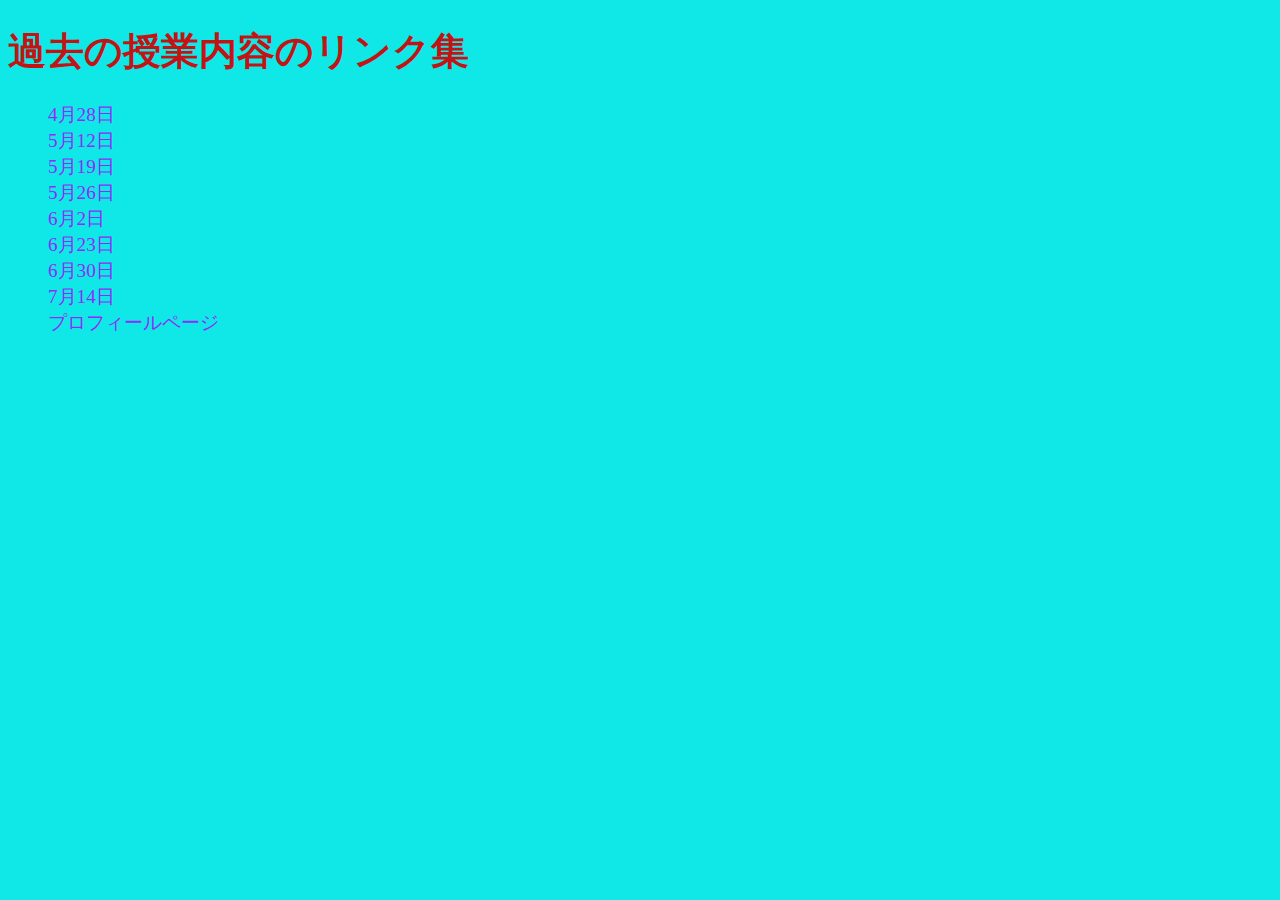
<file: index.html>
<!DOCTYPE html>
<html lang="en">
<head>
    <meta charset="UTF-8">
    <meta http-equiv="X-UA-Compatible" content="IE=edge">
    <meta name="viewport" content="width=device-width, initial-scale=1.0">
    <title>Document</title>
    <link rel="stylesheet" href="style.css">
</head>
<body>
<h1>過去の授業内容のリンク集</h1>
<ul>
<li><a href="./20220428/b1.html">4月28日</a></li>
<li><a href="20220512/p1.html">5月12日</a></li>
<li><a href="./20220519/iadex.html">5月19日</a></li>
<li><a href="./20220526/P1.html">5月26日</a></li>
<li><a href="./20220602/index.html">6月2日</a></li>
<li><a href="./20220623/index.html">6月23日</a></li>
<li><a href="./20220630/P1.html">6月30日</a></li>
<li><a href="./20220714/P1.html">7月14日</a></li>                                     
<li><a href="./kadai/index.html">プロフィールページ</a></li>
</ul>
</body>
<html>
</file>
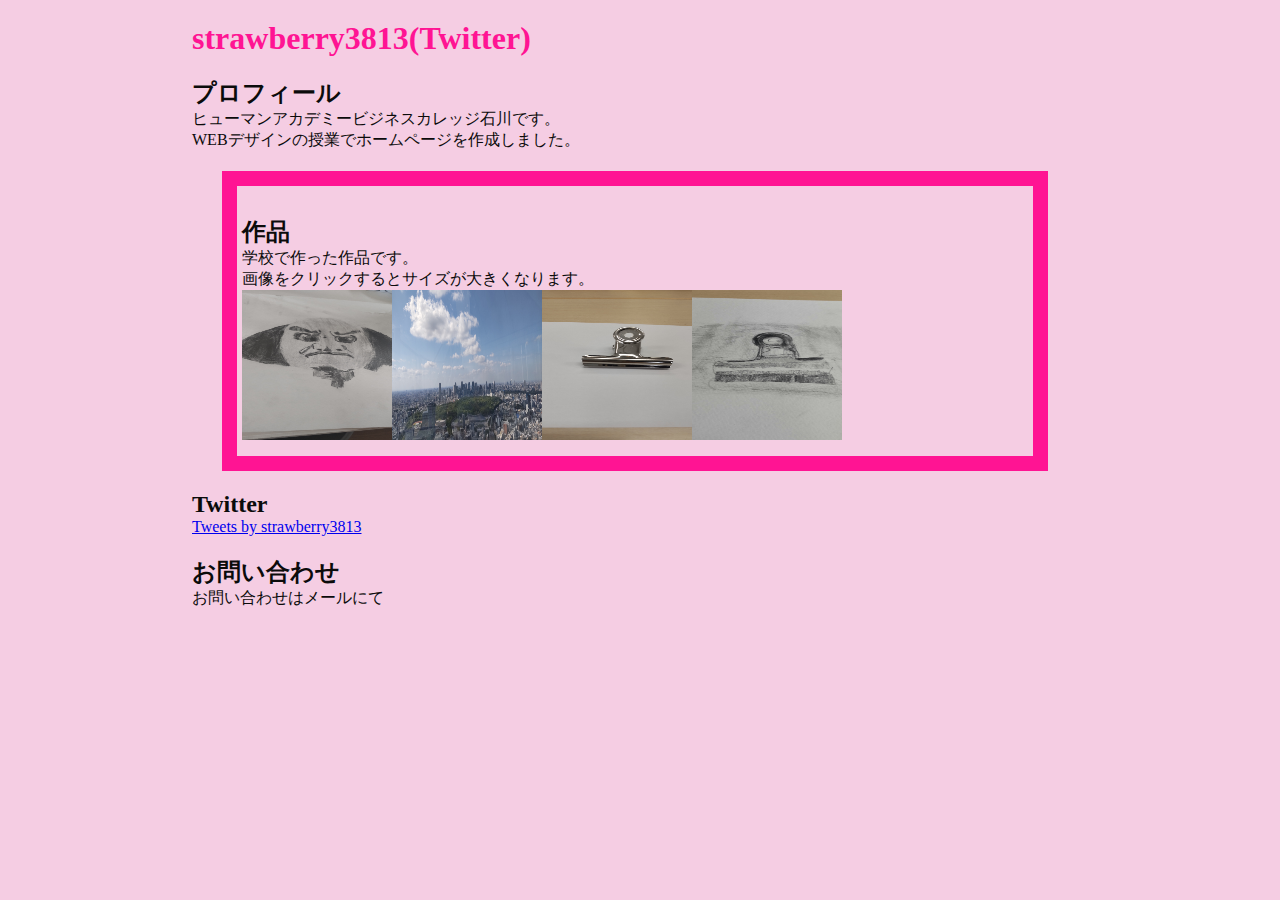
<file: 20220602/index.html>
<!DOCTYPE html>
<html lang="en">
<head>
    <meta charset="UTF-8">
    <meta http-equiv="X-UA-Compatible" content="IE=edge">
    <meta name="viewport" content="width=device-width, initial-scale=1.0">
    <title>Document</title>
<link rel="stylesheet" href="P1.css">
<link
rel="stylesheet"
href="https://cdn.jsdelivr.net/npm/@fancyapps/ui@4.0/dist/fancybox.css"
/>
</head>
<body>
<div class="wrap">
    <div class="logo">
      <h1>strawberry3813(Twitter)
      </h1>
    </div>  
  <div class="about">
    <h2>プロフィール</h2>
    <p>ヒューマンアカデミービジネスカレッジ石川です。<br>
    WEBデザインの授業でホームページを作成しました。
    </p>
  </div>
  <div class="works">
    <h2>作品</h2>
    <p>学校で作った作品です。<br>
        画像をクリックするとサイズが大きくなります。</p>
    <div class="photobox">
      <div class="photo"><div> <a href="img1.JPG" data-fancybox="gallery" data-caption="デッサンの授業で作成した作品です。"><img src="img1.JPG" alt=""></a></div></div>
      <div class="photo"><div> <a href="img2.JPG" data-fancybox="gallery" data-caption="担ゼミで渋谷に行った時の写真です。"><img src="img2.JPG" alt=""></a></div></div>
      <div class="photo"><div> <a href="img3.JPG" data-fancybox="gallery" data-caption="デッサンの授業で作成する作品の一つです。"><img src="img3.JPG" alt=""></a></div></div>
     <div class="photo"><div><a href="img4.JPG" data-fancybox="gallery" data-caption="デッサンの授業で作成した作品です。"><img src="img4.JPG" alt=""></a></div></div> 
    </div>
  </div>
  <div class="Twitter">
    <h2>Twitter</h2>
    <a class="twitter-timeline" data-lang="ja" data-width="500" data-height="400" href="https://twitter.com/strawberry3813?ref_src=twsrc%5Etfw">Tweets by strawberry3813</a> <script async src="https://platform.twitter.com/widgets.js" charset="utf-8"></script>
  </div>
  <div class="contact">
    <h2>お問い合わせ</h2>
    <p>お問い合わせはメールにて<br>
    </p>
  </div>
</div>
<script src="https://cdn.jsdelivr.net/npm/@fancyapps/ui@4.0/dist/fancybox.umd.js"></script>
<script>
Fancybox.bind("[data-fancybox]", {
  // Your options go here
});
</script>
</body>
</html>
</file>
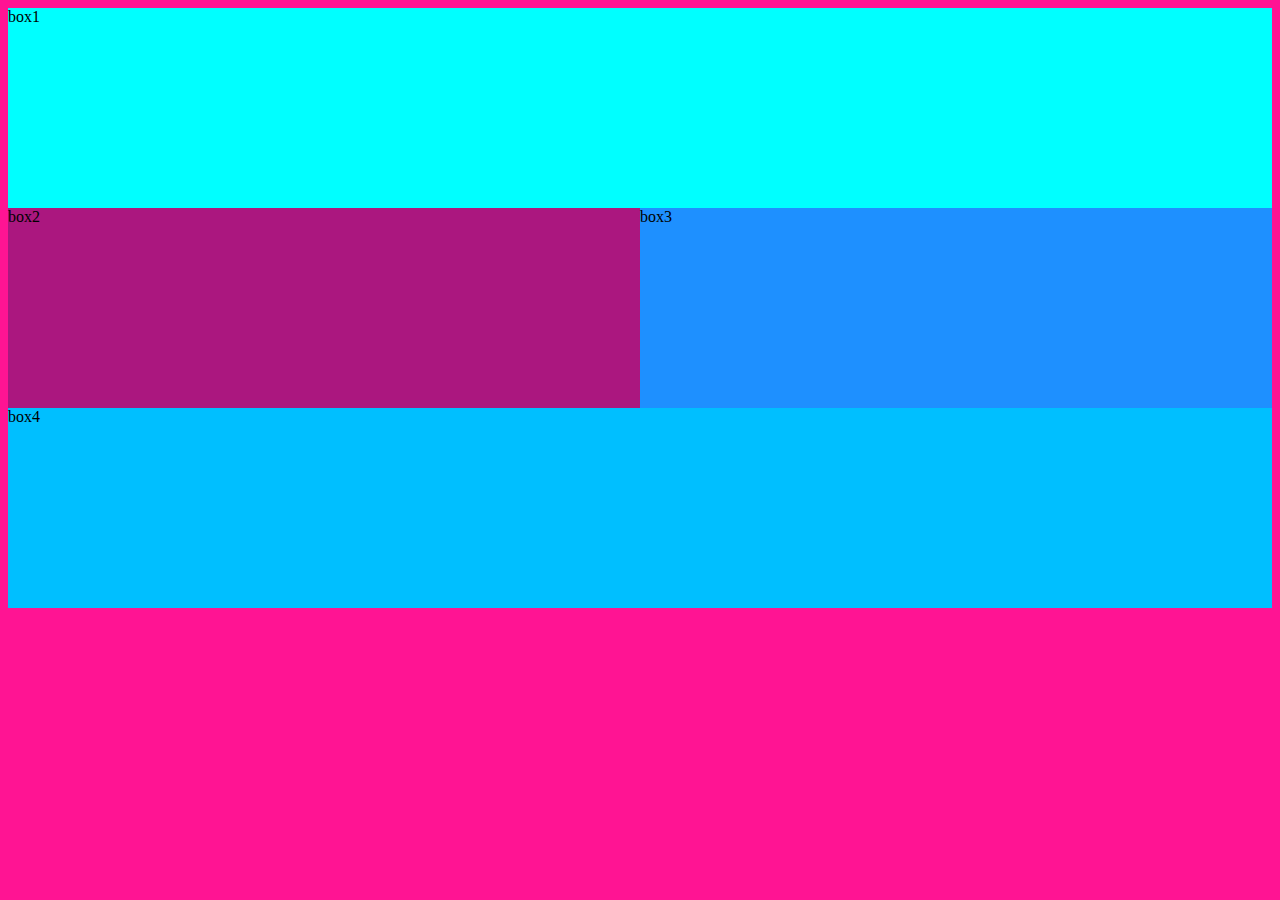
<file: 20220623/index.html>
<!DOCTYPE html>
<html lang="en">
<head>
    <meta charset="UTF-8">
    <meta http-equiv="X-UA-Compatible" content="IE=edge">
    <meta name="viewport" content="width=device-width, initial-scale=1.0">
    <title>Document</title>
    <link rel="stylesheet" href="style.css">
</head>
<body>
<div class="box1">box1</div>
<div class="boxA">
<div class="box2">box2</div>
<div class="box3">box3</div>
</div>
<div class="box4">box4</div>
</body>
</html>
</file>
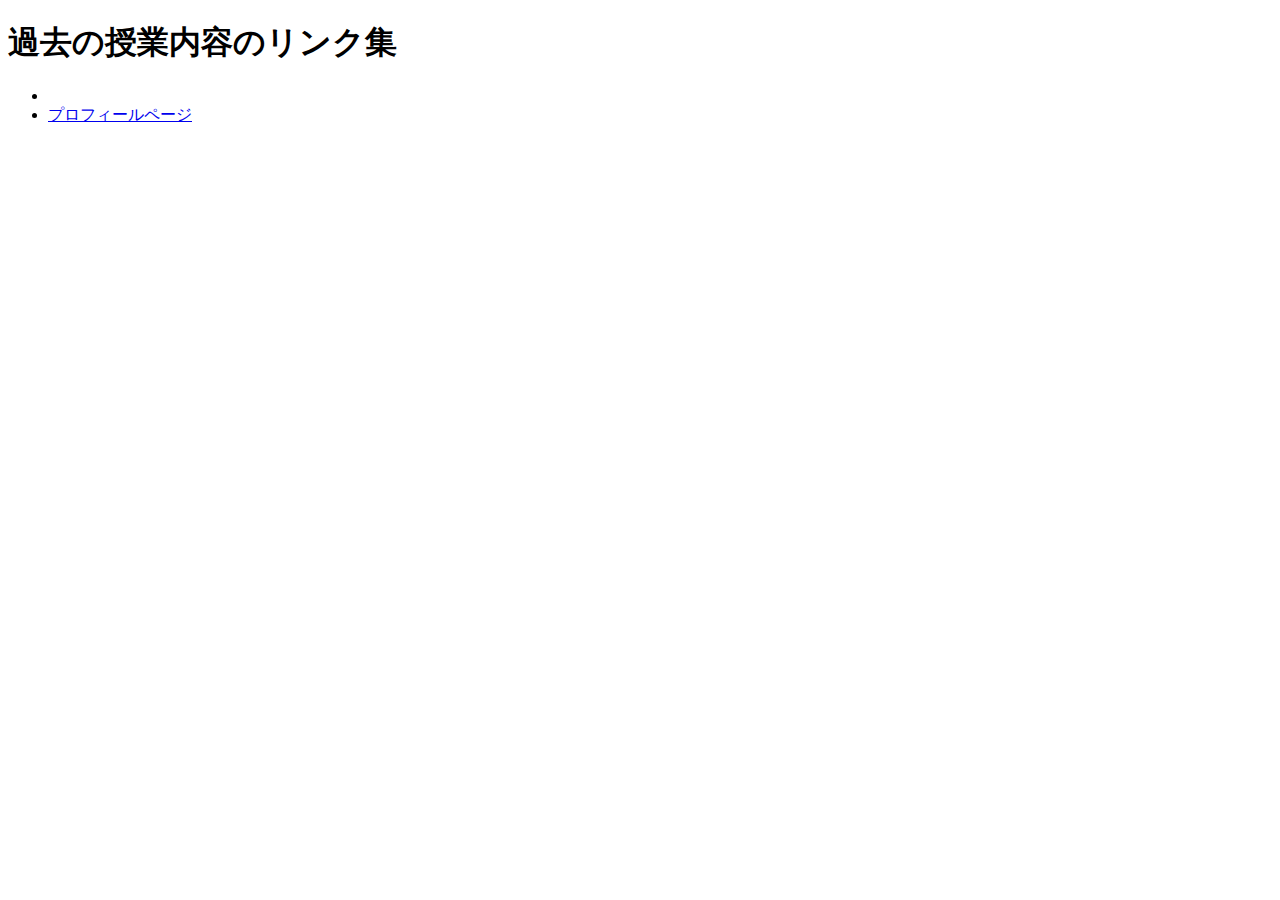
<file: 20220630/index.html>
<!DOCTYPE html>
<html lang="en">
<head>
    <meta charset="UTF-8">
    <meta http-equiv="X-UA-Compatible" content="IE=edge">
    <meta name="viewport" content="width=device-width, initial-scale=1.0">
    <title>Document</title>
</head>
<body>
<h1>過去の授業内容のリンク集</h1>
<ul>
<li><a href=""></a></li>
<li><a href="/kadai1">プロフィールページ</a></li>
</ul>
</body>
</html>
</file>
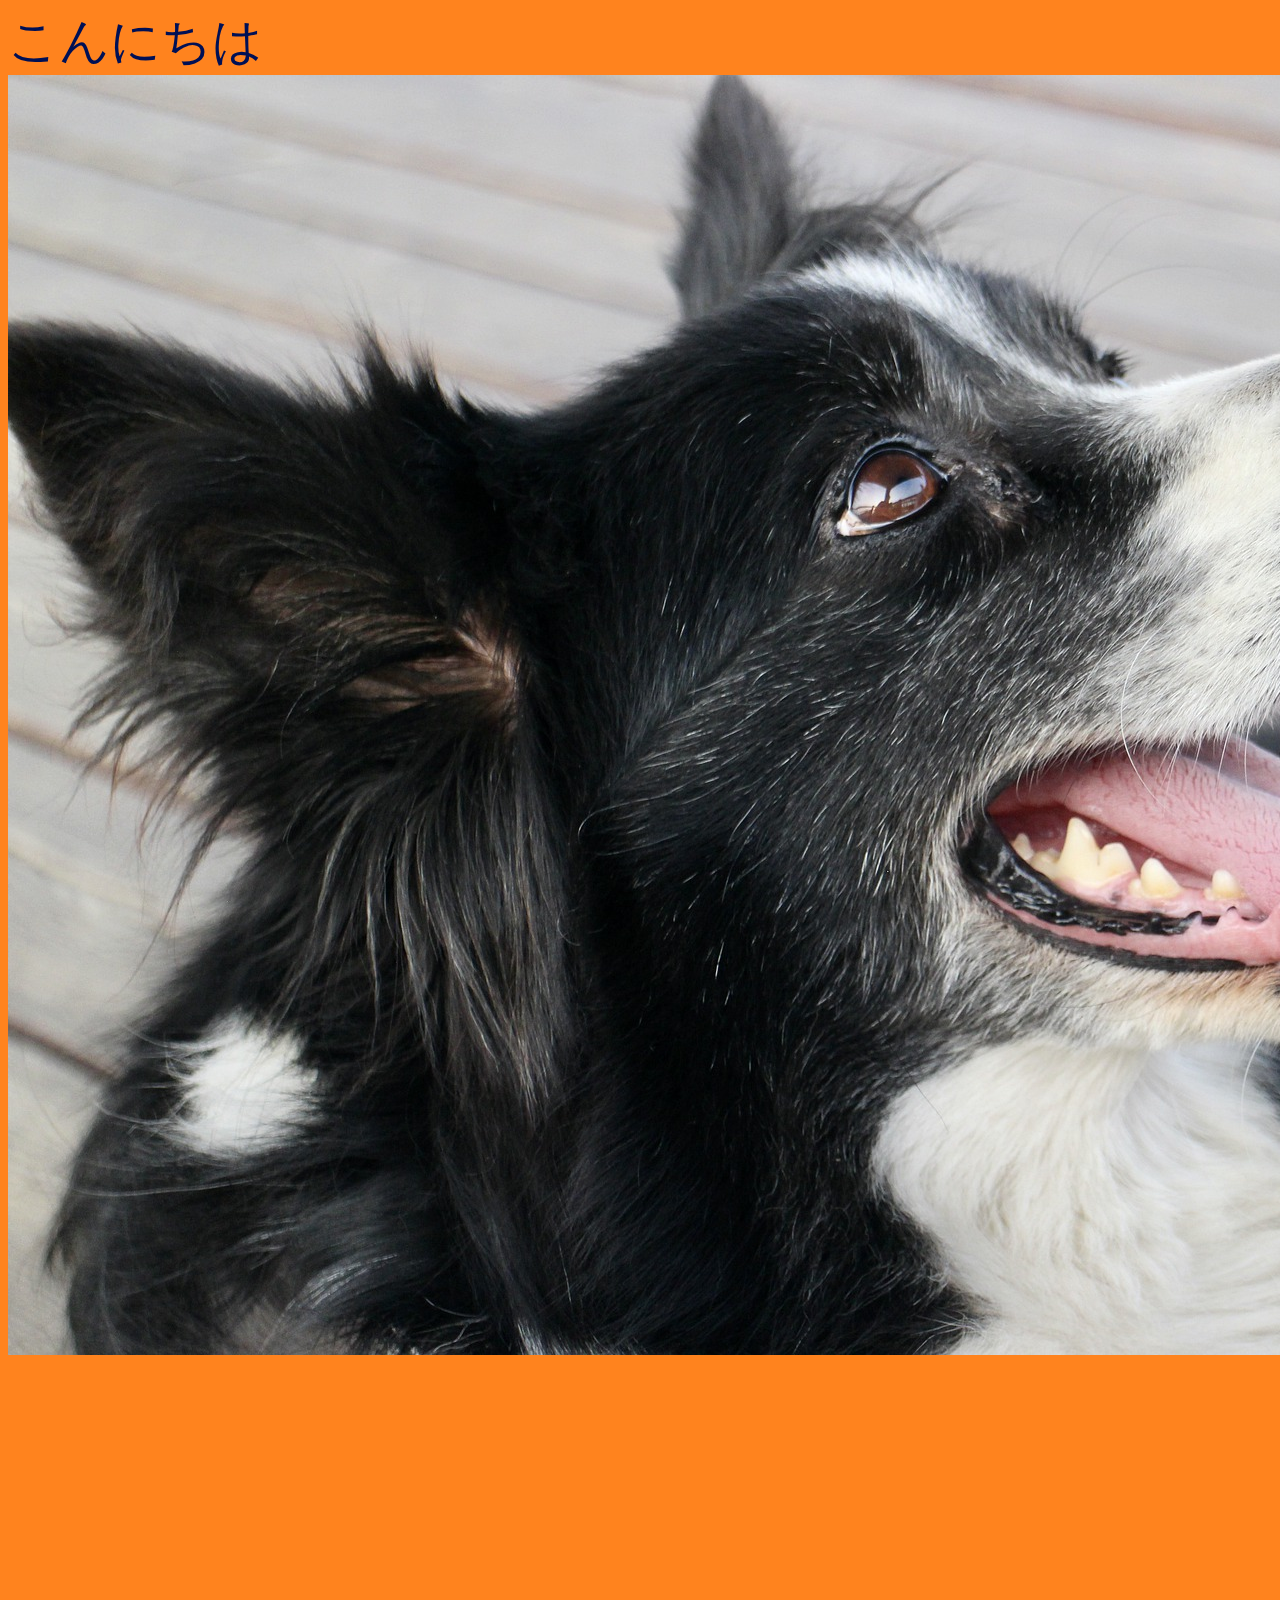
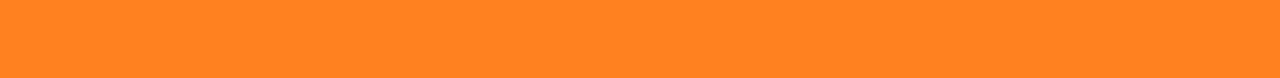
<file: 20220428/b1.html>
<html>
    <head>
        <link rel="stylesheet" href="b1.css">
    </head>
    <body>
        こんにちは
        <img src="dog.jpg" alt="">
        <iframe width="560" height="315" src="https://www.youtube.com/embed/N5PAk7PYifE" title="YouTube video player" frameborder="0" allow="accelerometer; autoplay; clipboard-write; encrypted-media; gyroscope; picture-in-picture" allowfullscreen></iframe></body>
</html>
</file>
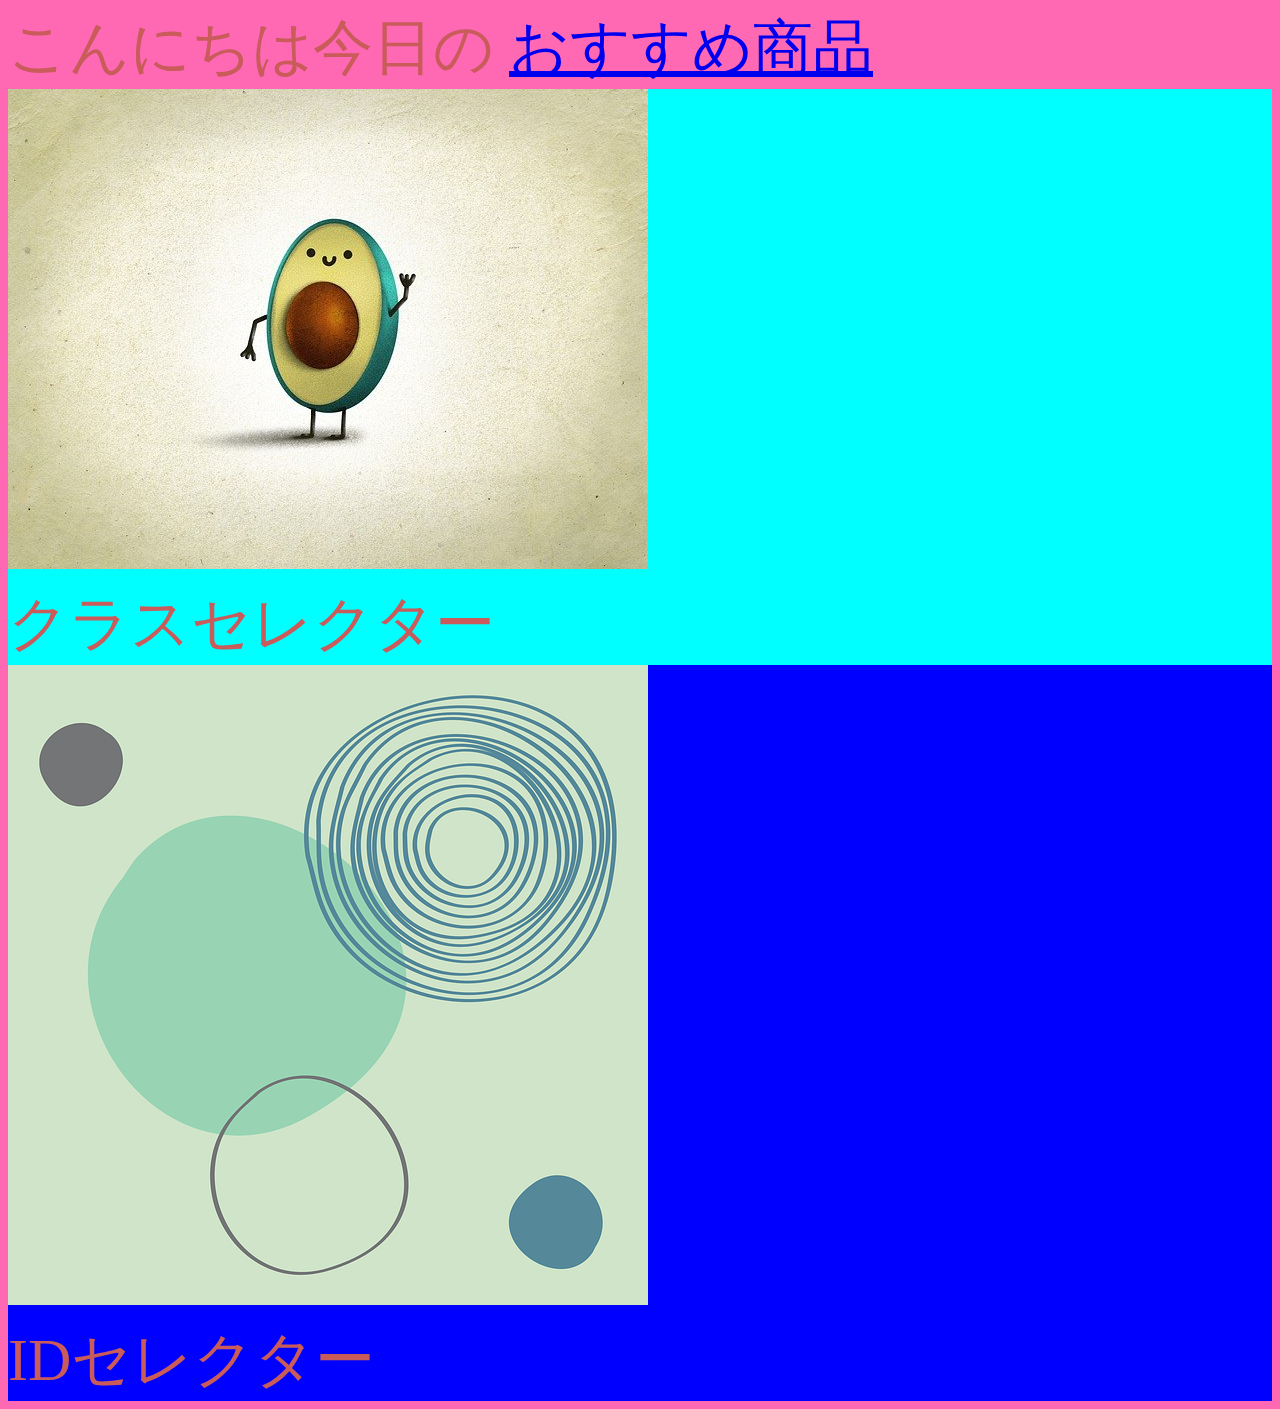
<file: 20220519/iadex.html>
<!DOCTYPE html>
<html lang="en">
<head>
    <meta charset="UTF-8">
    <meta http-equiv="X-UA-Compatible" content="IE=edge">
    <meta name="viewport" content="width=device-width, initial-scale=1.0">
    <title>Document</title>
    <link rel="stylesheet" href="iadex.css">
</head>
<body>
   <div>こんにちは今日の
       <a href="https://www.amazon.co.jp/%E3%82%AD%E3%83%A3%E3%83%B3%E3%83%A1%E3%82%A4%E3%82%AF-%E3%83%91%E3%83%BC%E3%83%95%E3%82%A7%E3%82%AF%E3%83%88%E3%82%B9%E3%82%BF%E3%82%A4%E3%83%AA%E3%82%B9%E3%83%88%E3%82%A2%E3%82%A4%E3%82%BA-%E3%83%9F%E3%83%A9%E3%83%BC%E3%82%B8%E3%83%A5%E3%83%A2%E3%83%BC%E3%83%B4-%E3%83%A9%E3%83%99%E3%83%B3%E3%83%80%E3%83%BC-%E3%82%A2%E3%82%A4%E3%82%B7%E3%83%A3%E3%83%89%E3%82%A6/dp/B09TKTKVMQ/ref=sr_1_18?keywords=%E3%82%AD%E3%83%A3%E3%83%B3%E3%83%A1%E3%82%A4%E3%82%AF&pd_rd_r=66757543-8208-40a7-aaea-007502eb73b2&pd_rd_w=Oqzsb&pd_rd_wg=Cj91L&pf_rd_p=4c715b9a-8add-4447-8dd3-50bc5addefdb&pf_rd_r=59YMXMSFT0CX1BP50JGA&qid=1652933458&sr=8-18&th=1" target="_blank">おすすめ商品</a>
</div>
<div class="box1">
    <img src="abokado.jpg" alt="">
  <br>  クラスセレクター</div>
<div id="box1">
   <img src="wahuu.png" alt="">
  <br>  IDセレクター</div>
</body>
</html>
</file>
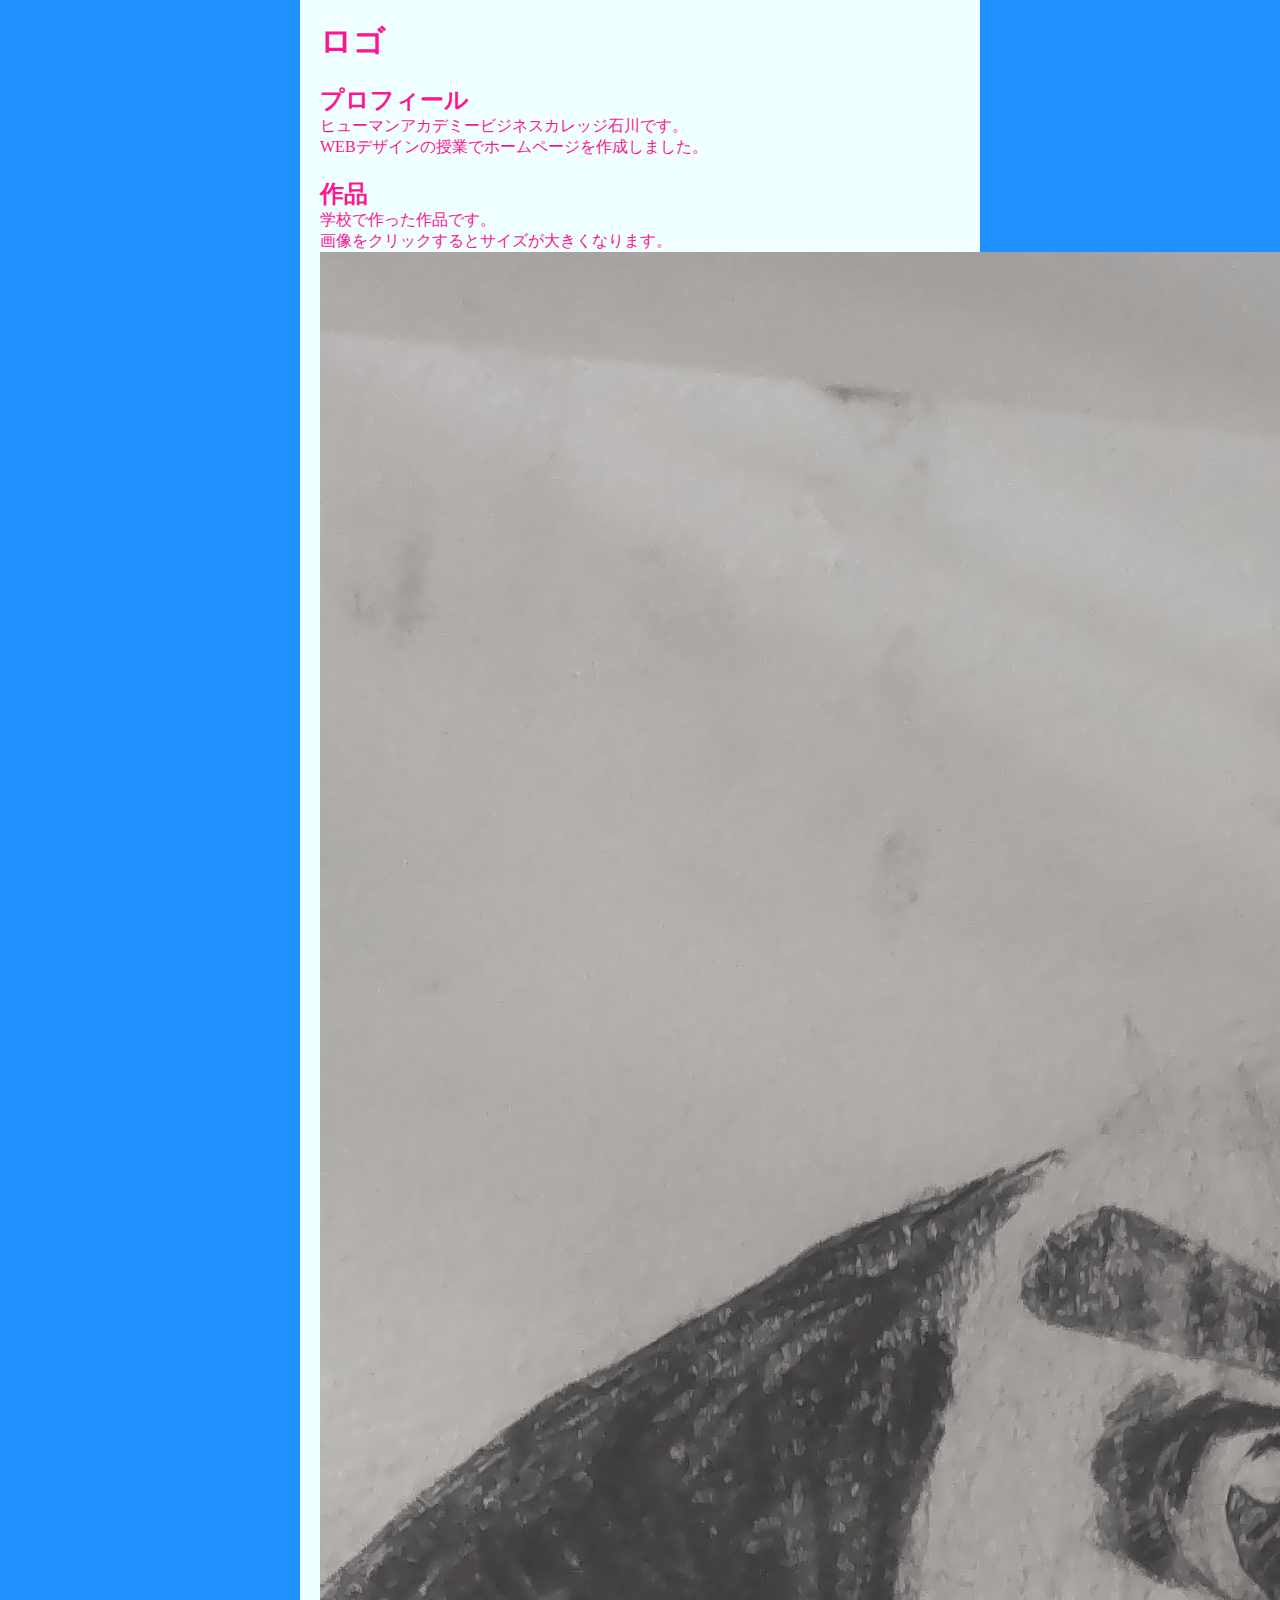
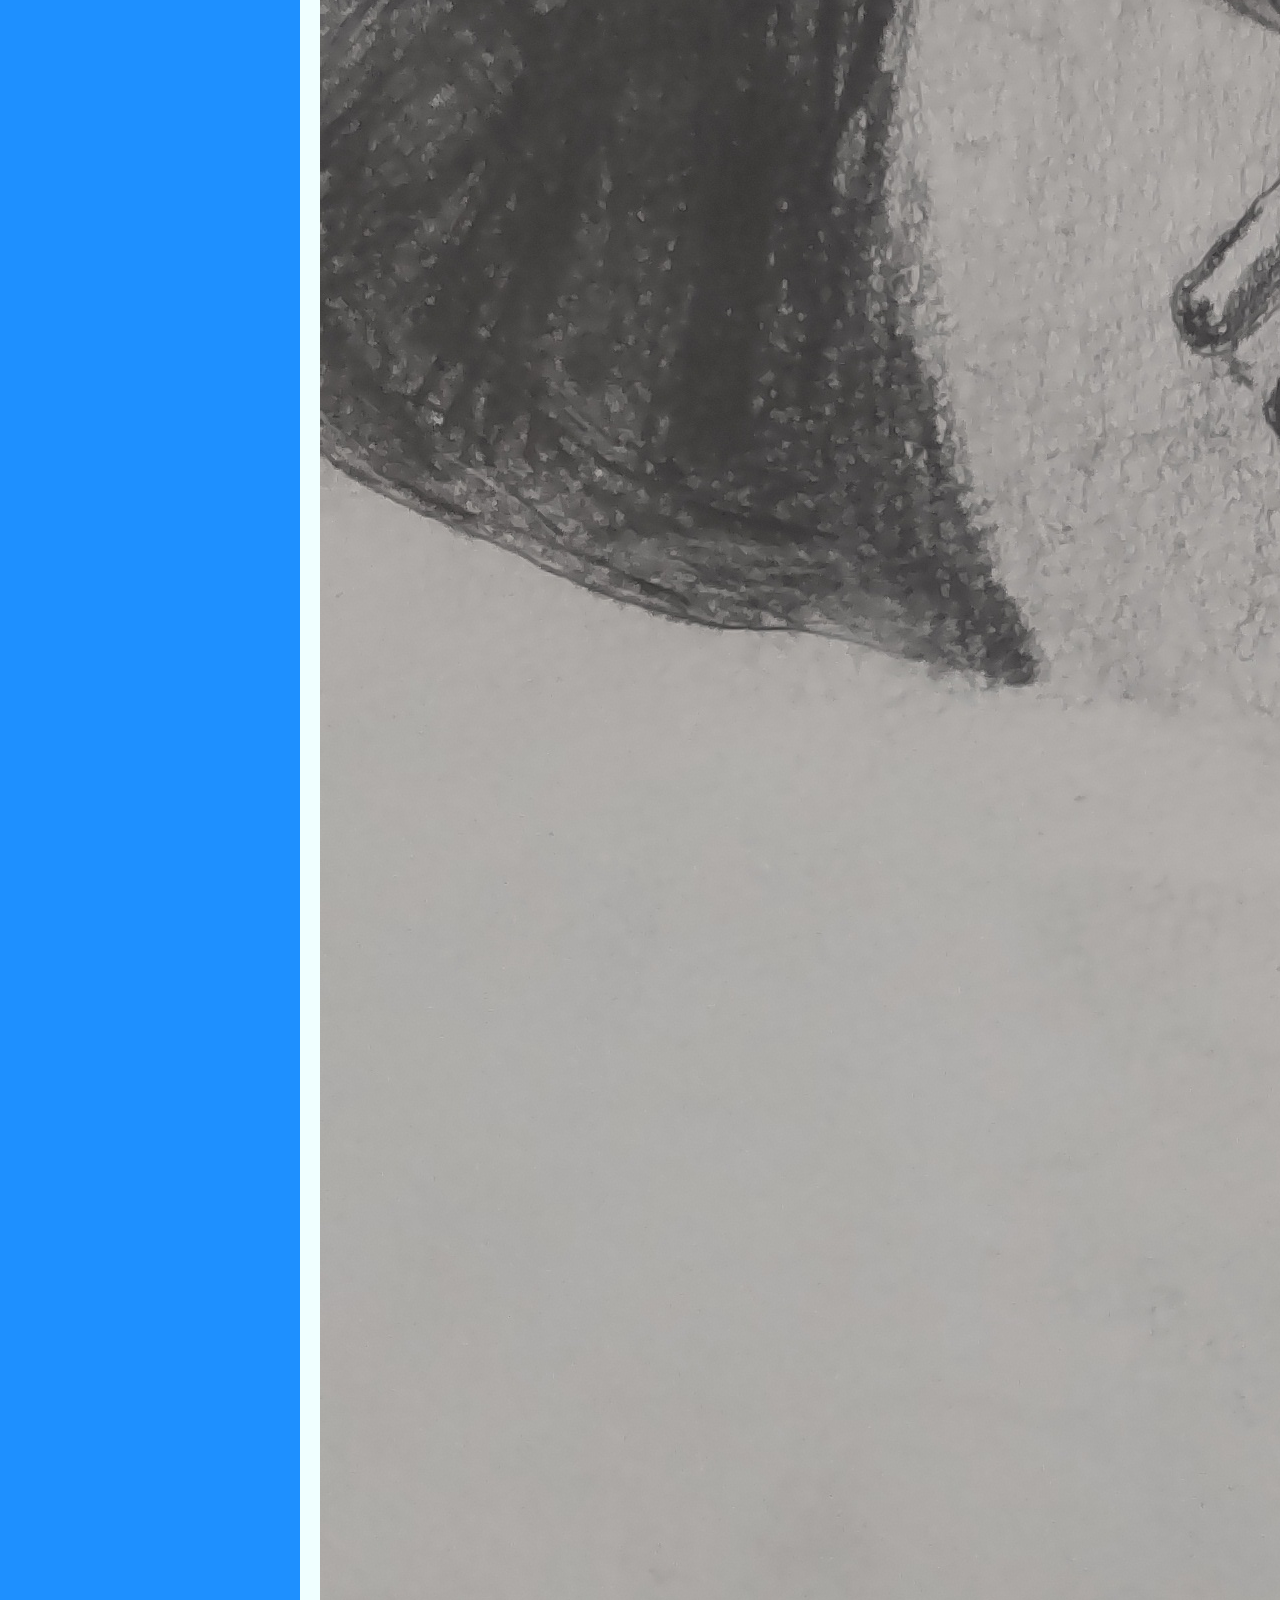
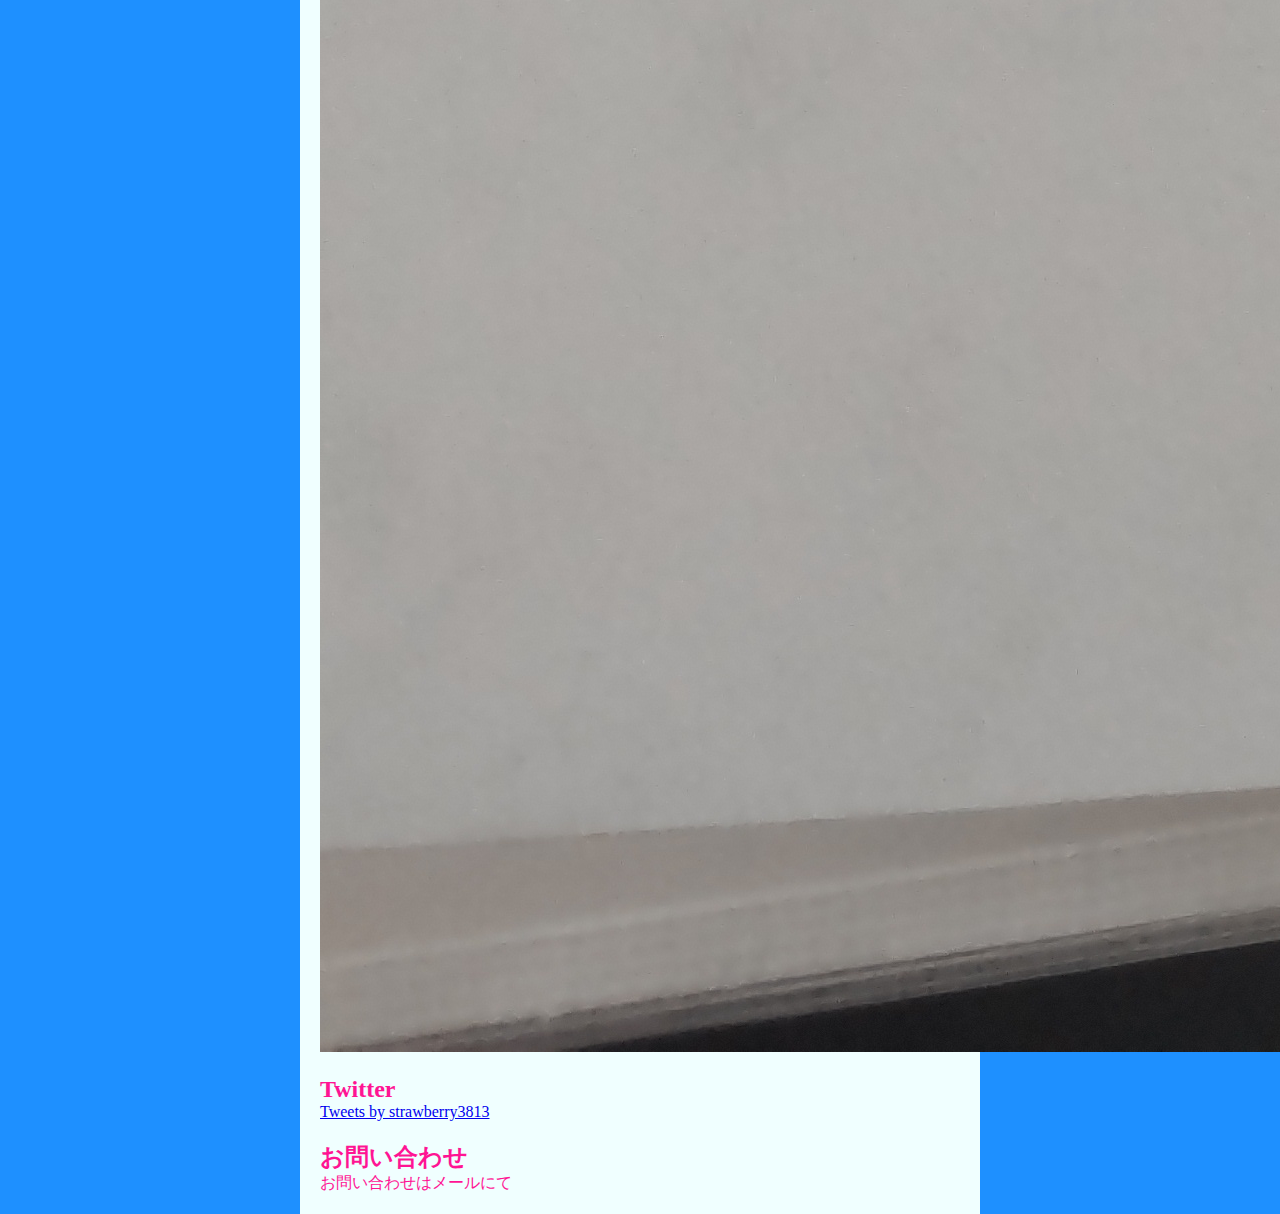
<file: 20220526/P1.html>
<!DOCTYPE html>
<html lang="en">
<head>
    <meta charset="UTF-8">
    <meta http-equiv="X-UA-Compatible" content="IE=edge">
    <meta name="viewport" content="width=device-width, initial-scale=1.0">
    <title>Document</title>
<link rel="stylesheet" href="P1.css">
</head>
<body>
<div class="wrap">
    <div class="logo">
      <h1>ロゴ</h1>
    </div>  
  <div class="about">
    <h2>プロフィール</h2>
    <p>ヒューマンアカデミービジネスカレッジ石川です。<br>
    WEBデザインの授業でホームページを作成しました。
    </p>
  </div>
  <div class="works">
    <h2>作品</h2>
  <p>学校で作った作品です。<br>
  画像をクリックするとサイズが大きくなります。</p>
  <img src="img1.JPG" alt="">
  </div>
  <div class="Twitter">
    <h2>Twitter</h2>
    <a class="twitter-timeline" data-lang="ja" data-width="500" data-height="400" href="https://twitter.com/strawberry3813?ref_src=twsrc%5Etfw">Tweets by strawberry3813</a> <script async src="https://platform.twitter.com/widgets.js" charset="utf-8"></script>
  </div>
  <div class="contact">
    <h2>お問い合わせ</h2>
    <p>お問い合わせはメールにて<br>
    </p>
  </div>
</div>
</body>
</html>
</file>
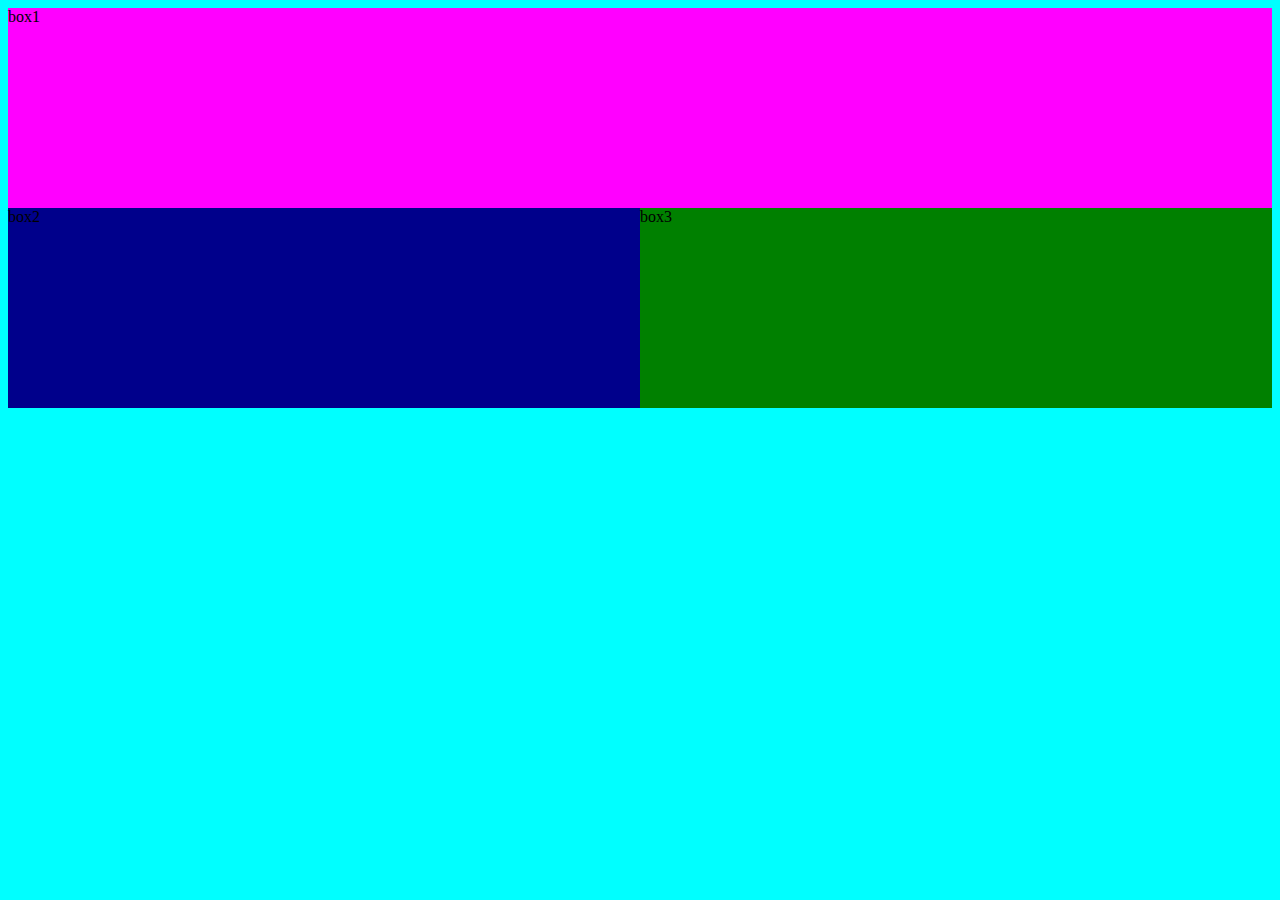
<file: 20220623/index2.html>
<!DOCTYPE html>
<html lang="en">
<head>
    <meta charset="UTF-8">
    <meta http-equiv="X-UA-Compatible" content="IE=edge">
    <meta name="viewport" content="width=device-width, initial-scale=1.0">
    <title>Document</title>
<link rel="stylesheet" href="style2.css">
</head>

<body>
   <div class="boxA"></div>
    <div class="box1">box1</div>
    <div class="box2">box2</div>
    <div class="box3">box3</div>
</body>
</html>
</file>
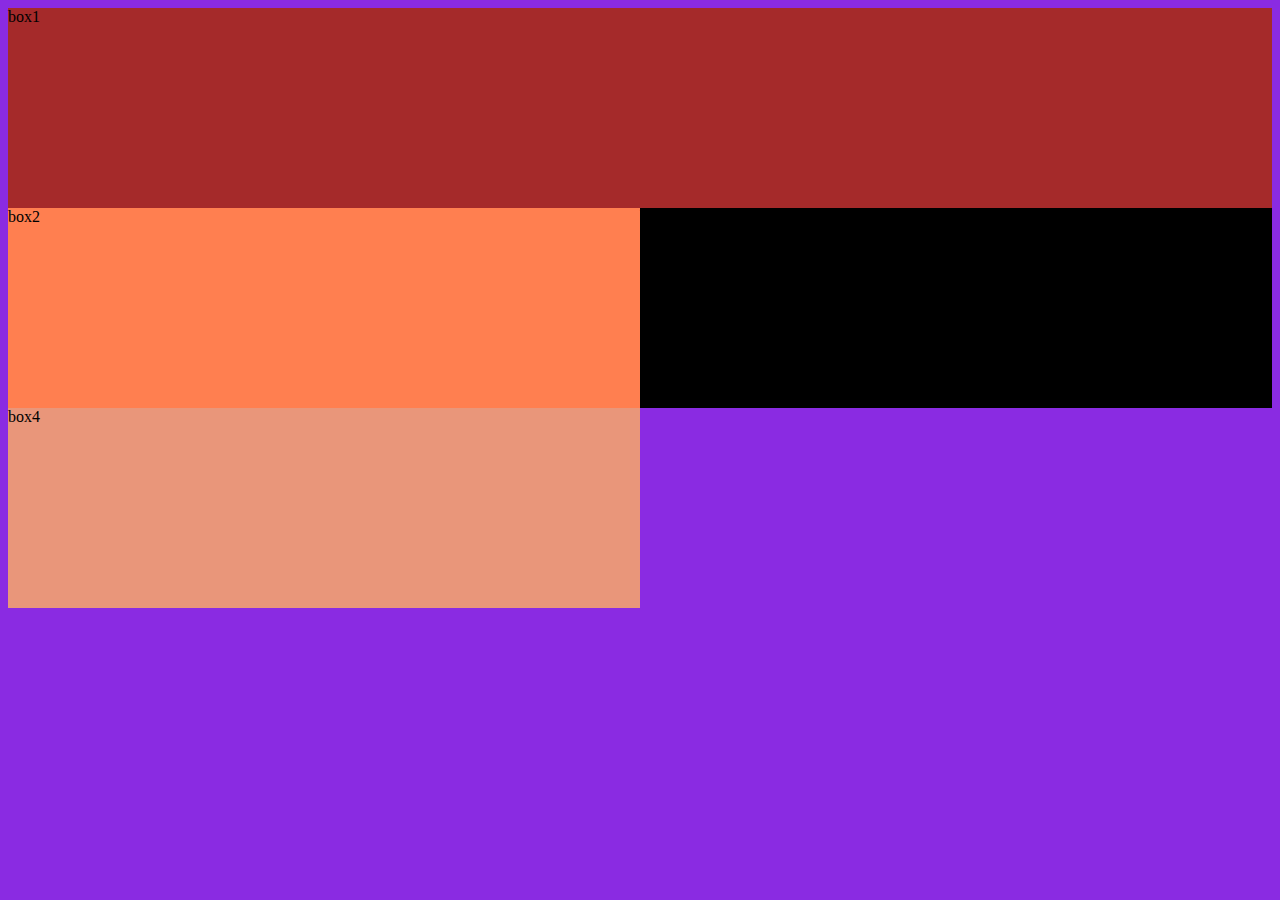
<file: 20220623/index3.html>
<!DOCTYPE html>
<html lang="en">
<head>
    <meta charset="UTF-8">
    <meta http-equiv="X-UA-Compatible" content="IE=edge">
    <meta name="viewport" content="width=device-width, initial-scale=1.0">
    <title>Document</title>
<link rel="stylesheet" href="index3.css">
</head>
<body>
<div class="box1">box1</div>
<div class="box2">box2</div>
<div class="box3">box3</div>
<div class="box4">box4</div>
</body>
</html>
</file>
<file: style.css>
body{
    background-color: rgb(16, 232, 232); 
    color: rgb(194, 20, 20);
    font-size: 120%;
}

a{
color: rgb(146, 43, 249);    
text-decoration: none;

}

a:hover{
    color:plum ;
    background-color: rgb(109, 109, 255);
}

ul,li{
    list-style: none;
}
</file>
<file: 20220602/P1.css>
*{
    margin: 0;
    padding: 0;
}

body{
    background-color: rgb(245, 205, 227);
    font-size: 20px0;
color: deeppink;
}
.wrap{
    width: 70%;
    margin:0 auto;
    padding: 20px;

}
h2{
    margin-top: 20px;
    color: rgb(11, 11, 11);
}
p{
    color: rgb(11, 11, 11);
}
.works{
  background-color: rgb(245, 205, 227);
  color: beige;
  margin-top: 20px;  
  margin-left: 30px;
  margin-right: 40px;
  margin-bottom: 15px;

  padding-top: 10px;
  padding-left: 5px;
padding-right: 8px;
padding-bottom: 12px;

border-style: solid;
border-width: 15px;
border-color: deeppink;
}
.works img{
    width: 150px;   
    height:150px;
}
.photobox{
    display: flex;
}
</file>
<file: 20220623/style.css>
body{
    background-color: deeppink;
}
.boxA:after{
    content: "";
    display: block;
    clear: both;
}
.box1{
    background-color: aqua;
    height: 200px;
}
.box2{
    background-color: rgb(171, 23, 127);
    height: 200px;
    width: 50%;
    float: left;
}
.box3{
    background-color: dodgerblue;
    height: 200px;
    width: 50%;
    float: left;
}
.box4{
    background-color: deepskyblue;
    height: 200px;
}
</file>
<file: 20220428/b1.css>
body{
    background-color: rgb(255, 131, 30);color: rgb(0, 16, 85);
    font-size: 50px ;
｝
</file>
<file: 20220519/iadex.css>
body{
 background-color: hotpink;
 color: rgb(201, 91, 91);
font-size: 60px;
}
.box1{
    background-color: aqua;
}
#box1{
    background-color: blue;
}
</file>
<file: 20220526/P1.css>
*{
    margin: 0;
    padding: 0;
}

body{
    background-color: dodgerblue;
    font-size: 20px0;
color: deeppink;
}
.wrap{
    width: 50%;
    background-color: azure;
    margin:0 auto;
    padding: 20px;

}
h2{
    margin-top: 20px;
}
{.
}
</file>
<file: 20220623/style2.css>
body{
    background-color: aqua;
}
.box1{
    background-color: fuchsia;
    height: 200px; ;
}
.box2{
    background-color: darkblue;
    height: 200px;
    width: 50%;
    float: left;
}
.box3{
    background-color: green;
    height: 200px;
    width: 50%;
    float: left;
}
</file>
<file: 20220623/index3.css>
body{
    background-color: blueviolet;
}
.box1{
background-color: brown;
height: 200px;
}
.box2{
background-color: coral;
height: 200px;
width: 50%;
float: left;
}
.box3{
background-color: black;
height: 200px;
width:50%;
float: left;
}
.box4{
background-color: darksalmon;
height: 200px;
width: 50%;
float: left;
}
</file>
